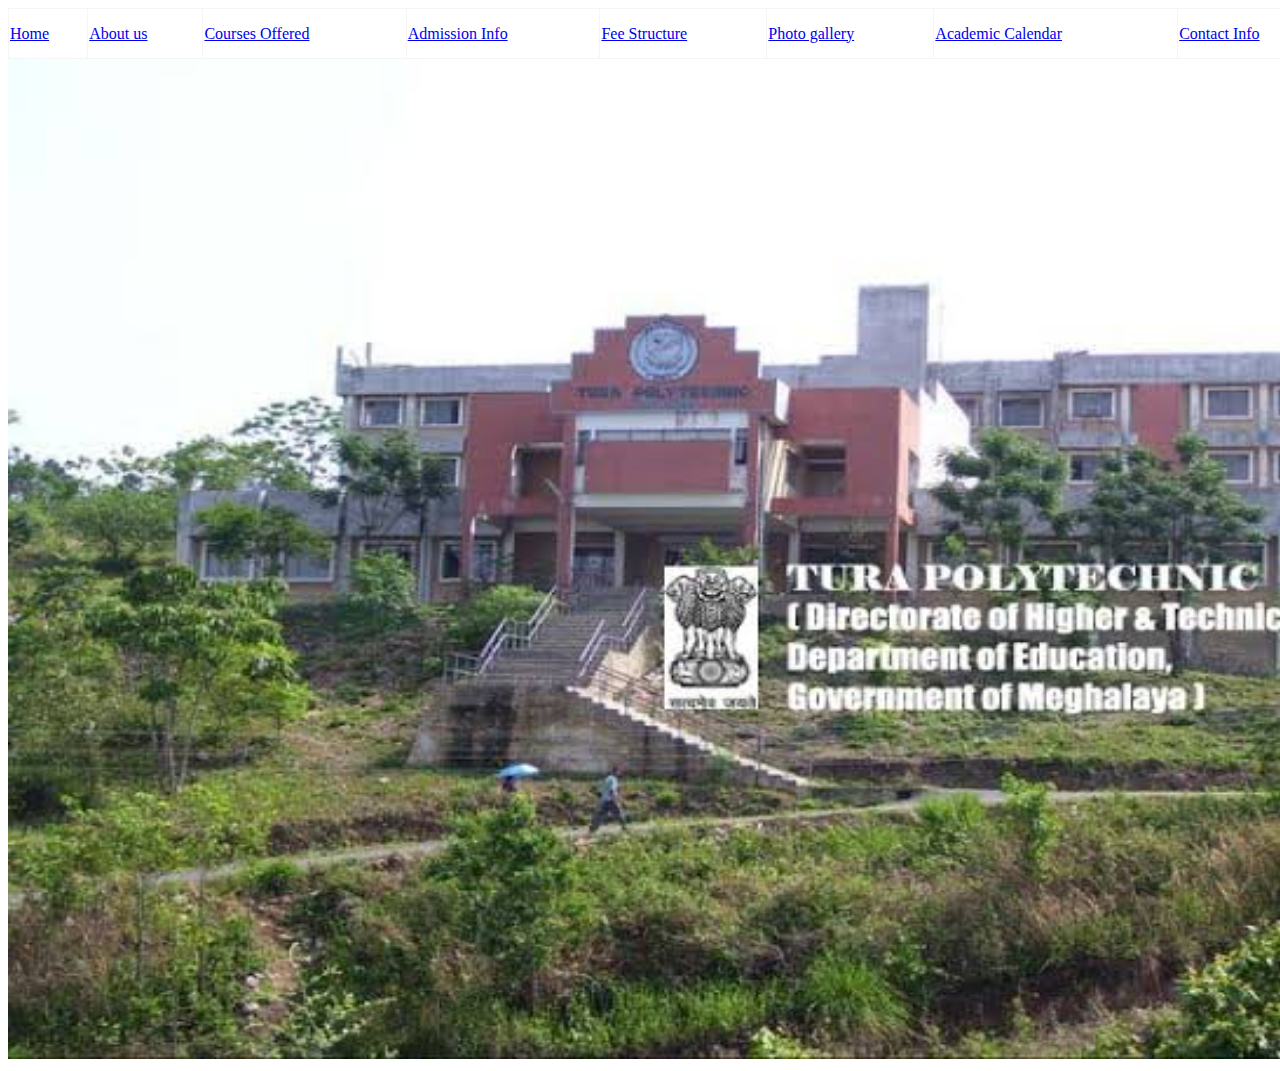
<file: index.html>
<!DOCTYPE html>
<html>
    <style>
        table, th, td {
          border:1px solid whitesmoke;
          border-collapse: collapse; background-color: white;
        }
    </style>
    <body>
        <table style="width:105%">
            <tr style="height:50px">
       <td> <a href="home.html;White">Home</a></td>
        <td><a href="About us.html">About us</a></td>
        <td><a href="Courses offered.html">Courses Offered</a></td>
        <td><a href="admission information.html">Admission Info</a></td>
        <td><a href="Fee structure.html">Fee Structure</a></td>
        <td><a href="Photo gallery.html">Photo gallery</a></td>
        <td><a href="Academic Calendar.html">Academic Calendar</a></td>
        <td><a href="Contact Info.html">Contact Info</a></td>
      </tr>
        </table>

   
      <img src="images.jpg" alt="gallery" width="1500" height="1000">
    </body>
</html>
</file>
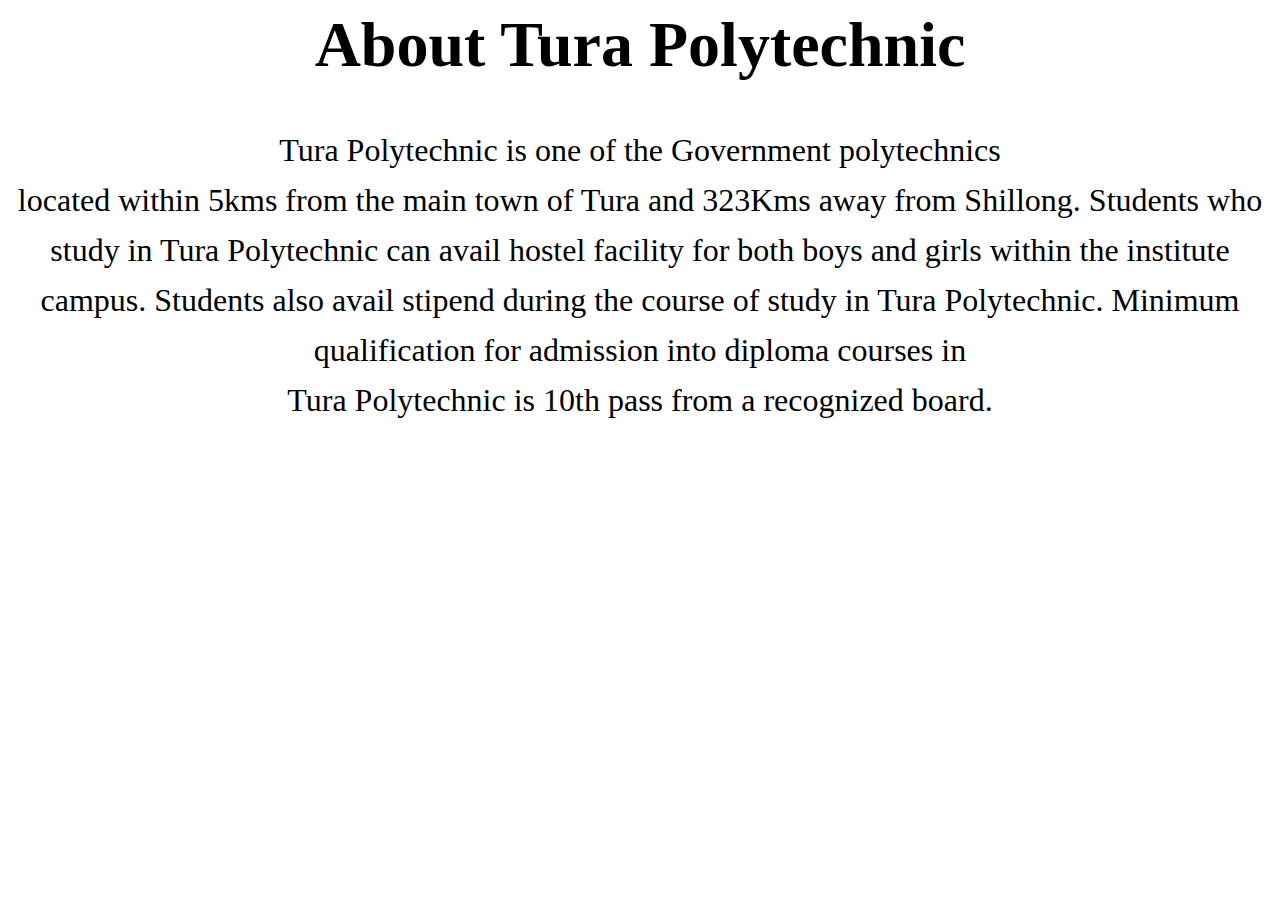
<file: About us.html>
<html>
    <head>
        <title>Home</title>
    </head>
    <body style="background-color:none;">
<h1 
style="font-size:400%;text-align:center;">About Tura Polytechnic
</h1>
          
                   <p style="font-size:200%;text-align:center; line-height:50px;"> Tura Polytechnic is one of the Government polytechnics<br>located within 5kms from the main town of Tura and 323Kms away from Shillong. Students who study in Tura Polytechnic can avail hostel facility for both boys and girls within the institute campus. Students also avail stipend during the course of study in Tura Polytechnic. Minimum qualification for admission into diploma courses in <br>Tura Polytechnic is 10th pass from a recognized board.</p>

    </body>
    </html>
</file>
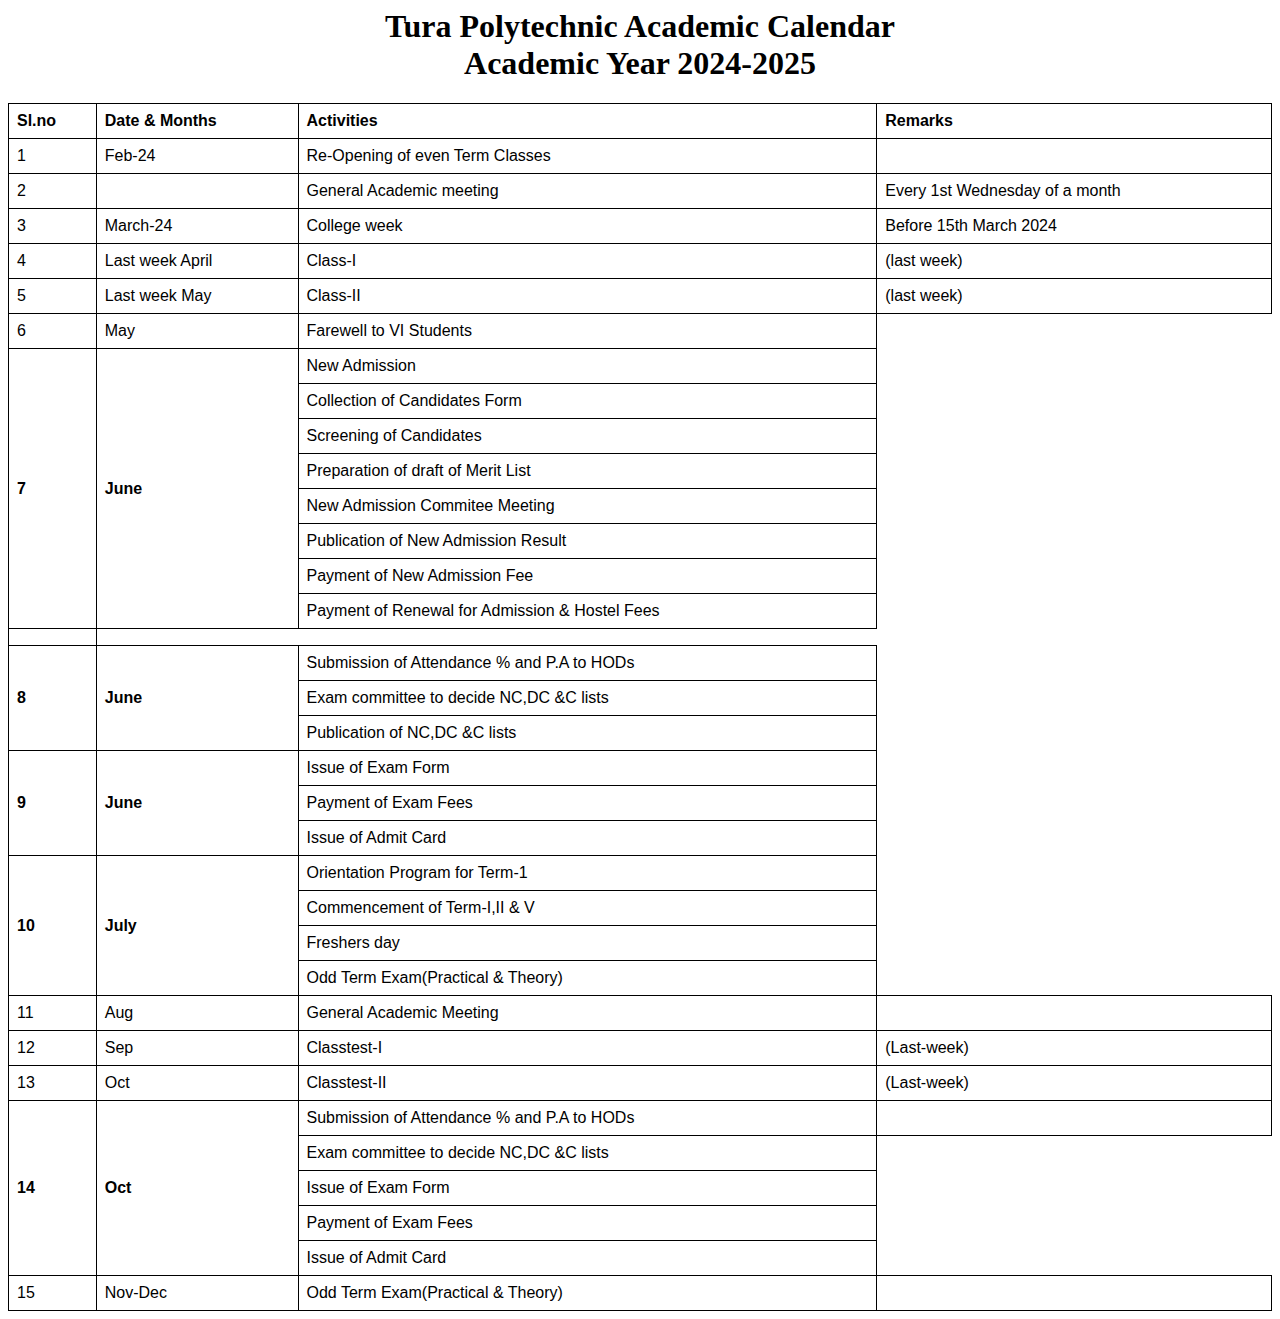
<file: Academic Calendar.html>
<html>
    <head>
        <style>
            table{
                font-family: arial, sans-serif;
               
                border-collapse: collapse;
  width: 100%;
}
td, th {
  border: 1px solid black;
  text-align: left;
  padding: 8px;
}

tr:nth-child(even) {
  background-color: white;
}
</style>
</head>

    <body>
        <h1 style="font-size:200%;text-align:center;">
        Tura Polytechnic Academic Calendar<br>
                Academic Year 2024-2025
    </h1>

    <table>
      <tr>
        <th>Sl.no</th>
        <th>Date & Months</th>
        <th>Activities</th>
        <th>Remarks</th>
      </tr>
      <tr>
        <td>1</td>
        <td>Feb-24</td>
        <td>Re-Opening of even Term Classes</td>
        <td></td>
      </tr>
      <tr>
        <td>2</td>
        <td></td>
        <td>General Academic meeting</td>
        <td>Every 1st Wednesday of a  month</td>
      </tr>
      <tr>
        <td>3</td>
        <td>March-24</td>
        <td>College week</td>
        <td>Before 15th March 2024</td>
      </tr>
      <tr>
        <td>4</td>
        <td>Last week April</td>
        <td>Class-I</td>
        <td>(last week)</td>
      </tr>
      <tr>
        <td>5</td>
        <td>Last week May</td>
        <td>Class-II</td>
        <td>(last week)</td>
      </tr>
      <tr>
        <td>6</td>
        <td>May</td>
        <td>Farewell to VI Students</td>
      </tr>
      <tr>

        <th rowspan="8">7</th>
        <th rowspan="8">June</th>
        <td>New Admission</td>
    </tr>
    <tr>
        <td>Collection of  Candidates Form</td>
    </tr>
</tr>
<tr>
    <td>Screening of Candidates</td>
</tr>
<tr>
    <td>Preparation of draft of Merit List</td>
</tr>
<tr>
    <td>New Admission Commitee Meeting</td>
</tr>
<tr>
    <td>Publication of New Admission  Result</td>
</tr>  
<tr>
    <td>Payment of New Admission Fee</td>
</tr> 
<tr>
    <td>Payment of Renewal for Admission & Hostel Fees</td>
</tr>
<tr>
    <td></td>
</tr>
        <tr>
            <th rowspan="3">8</th>
        <th rowspan="3">June</th>
        <td>Submission of Attendance % and P.A to HODs</td>
      </tr>
      <tr>
        <td>Exam committee to decide NC,DC &C lists </td>
    </tr>
    <tr>
        <td>Publication of NC,DC &C lists </td>
    </tr>
      <tr>
        <th rowspan="3">9</th>
        <th rowspan="3">June</th>
        <td>Issue of Exam Form</td>
      </tr>
      <tr>
        <td>Payment of Exam Fees </td>
    </tr>
    <tr>
        <td>Issue of Admit Card </td>
    </tr>

      <tr>
        <th rowspan="4">10</th>
        <th rowspan="4">July</th>
        <td>Orientation Program for Term-1</td>
      </tr>
      <tr>
        <td>Commencement of Term-I,II & V </td>
    </tr>
    <tr>
        <td>Freshers day</td>
    </tr> 
    <tr>
        <td>Odd Term Exam(Practical & Theory)</td>
    </tr> 

      <tr>
        <td>11</td>
        <td>Aug</td>
        <td>General Academic Meeting</td>
        <td></td>
      </tr>
      <tr>
        <td>12</td>
        <td>Sep</td>
        <td>Classtest-I</td>
        <td>(Last-week)</td>

      </tr>
      <tr>
        <td>13</td>
        <td>Oct</td>
        <td>Classtest-II</td>
        <td>(Last-week)</td>
       </tr>

       <tr>
        <th rowspan="5">14</th>
        <th rowspan="5">Oct</th>
        <td>Submission of Attendance % and P.A to HODs</td>
        <td></td>
       </tr>
       <tr>
        <td>Exam committee to decide NC,DC &C lists </td>
    </tr>
    <tr>
        <td>Issue of Exam Form </td>
    </tr>
    <tr>
        <td>Payment of Exam Fees </td>
    </tr>
    <tr>
        <td>Issue of Admit Card </td>
    </tr>

    <tr>
        <td>15</td>
        <td>Nov-Dec</td>
        <td>Odd Term Exam(Practical & Theory)</td>
        <td></td>
       </tr>
    </table>
</body>
    </html>
</file>
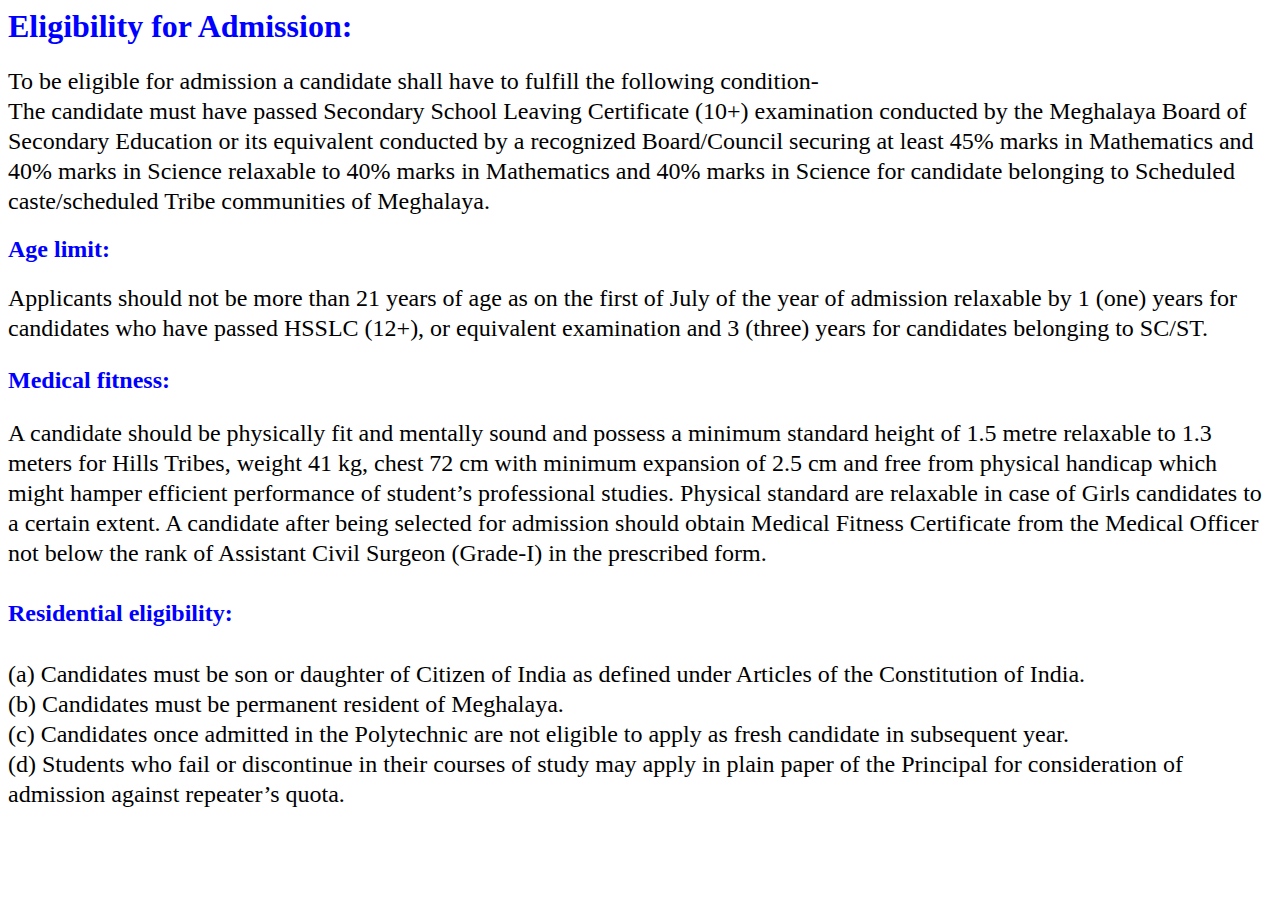
<file: admission information.html>
<html>
    <head>
        <title>Home</title>
    </head>
    <body><h1 style="color:blue;" > Eligibility for Admission:</h1></body>
    <p1 style="font-size:150%;line-height:30px;color: black"> To be eligible for admission a candidate shall have to fulfill the following condition-</p1><br>

<p2 style="font-size:150%;line-height:30px;" >  The candidate must have passed Secondary School Leaving Certificate (10+) examination conducted by the Meghalaya Board of Secondary Education or its equivalent conducted by a recognized Board/Council securing at least 45% marks in Mathematics and 40% marks in Science relaxable to 40% marks in Mathematics and 40% marks in Science for candidate belonging to Scheduled caste/scheduled Tribe communities of Meghalaya.</p2>
<h2 style="font-size:150%;color:blue"> Age limit:</h2>
<p3 style="font-size:150%;line-height:30px;"> Applicants should not be more than 21 years of age as on the first of July of the year of admission relaxable by 1 (one) years for candidates who have passed HSSLC (12+), or equivalent examination and 3 (three) years for candidates belonging to SC/ST.</p3>    
<h3 style="font-size:150%;color:blue">  Medical fitness:</h3>
<p4 style="font-size:150%;line-height:30px;"> A candidate should be physically fit and mentally sound and possess a minimum standard height of 1.5 metre relaxable to 1.3 meters for Hills Tribes, weight 41 kg, chest 72 cm with minimum expansion of 2.5 cm and free from physical handicap which might hamper efficient performance of student’s professional studies. Physical standard are relaxable in case of Girls candidates to a certain extent. A candidate after being selected for admission should obtain Medical Fitness Certificate from the Medical Officer not below the rank of Assistant Civil Surgeon (Grade-I) in the prescribed form.</p4>
<h4 style="font-size:150%;color:blue">   Residential eligibility:</h4>
<p4 style="font-size:150%;line-height:30px;">(a) Candidates must be son or daughter of Citizen of India as defined under Articles of the Constitution of India.<br>
                                              (b)               Candidates must be permanent resident of Meghalaya.  <br>  
    
                                              (c)                Candidates once admitted in the Polytechnic are not eligible to apply as fresh candidate in subsequent year.<br>
                                              (d)               Students who fail or discontinue in their courses of study may apply in plain paper of the Principal for consideration of admission against repeater’s quota.<br></p4>
</body>
</html>
</file>
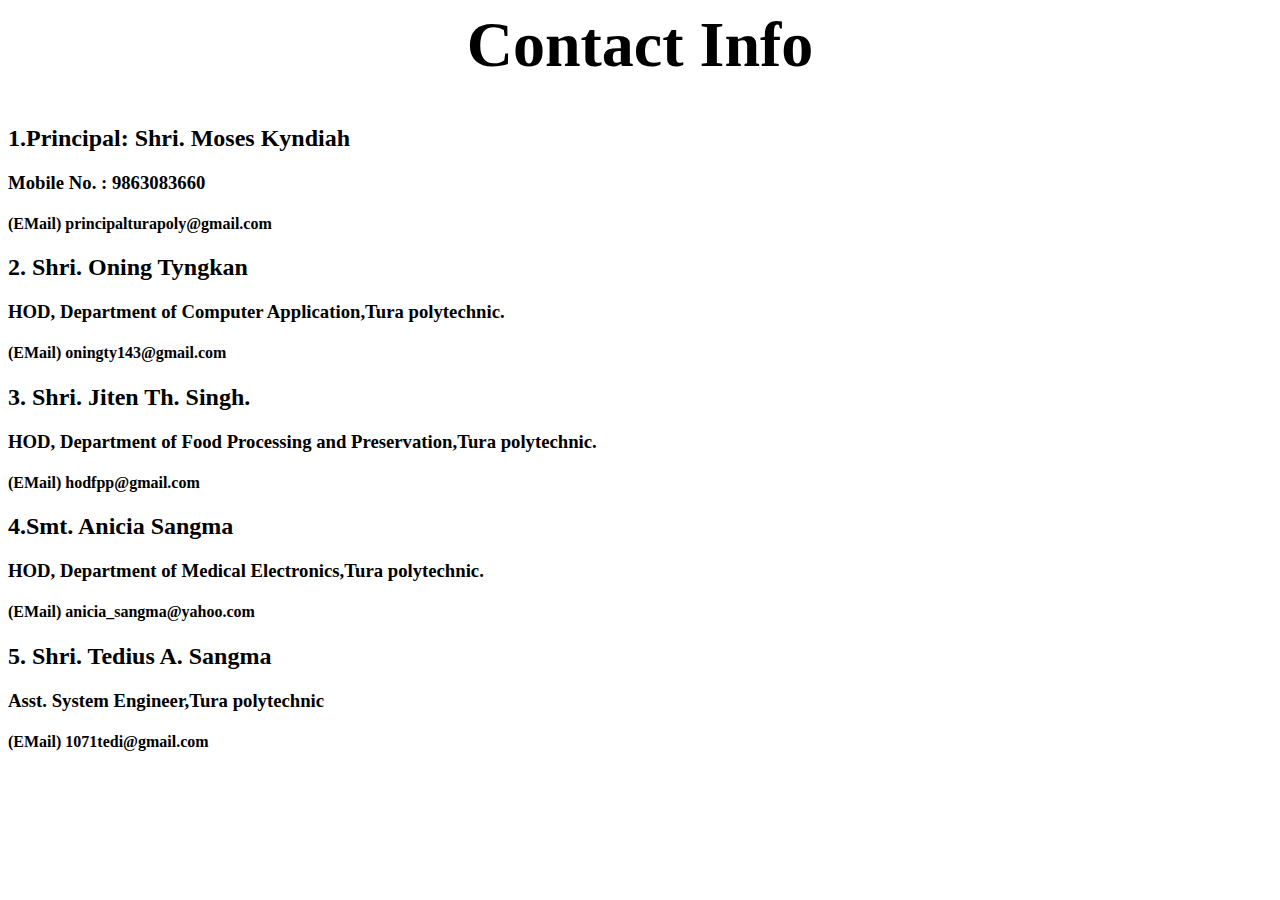
<file: Contact Info.html>
<html>
    <head>
        <title>Home</title>
    </head>
    <body style="background-color white;">
        <h1 style="font-size:400%;text-align:center;">Contact Info</h1>

        <h2>1.Principal: Shri. Moses Kyndiah</h2> 

<h3>Mobile No. : 9863083660 </h3>

<h4>(EMail) principalturapoly@gmail.com</h4>

<h2>2. Shri. Oning Tyngkan</h2>

<h3>HOD, Department of Computer Application,Tura polytechnic.</h3>

<h4>(EMail) oningty143@gmail.com</h4>

<h2>3. Shri. Jiten Th. Singh.</h2>

<h3>HOD, Department of Food Processing and Preservation,Tura polytechnic.</h3>

<h4>(EMail) hodfpp@gmail.com</h4>
    
 <h2>4.Smt. Anicia Sangma</h2>

<h3>HOD, Department of Medical Electronics,Tura polytechnic.</h3>

<h4>(EMail) anicia_sangma@yahoo.com</h4>

<h2>5. Shri. Tedius A. Sangma</h2>

<h3>Asst. System Engineer,Tura polytechnic</h3>

<h4>(EMail) 1071tedi@gmail.com</h4>
</body>
    </html>
</file>
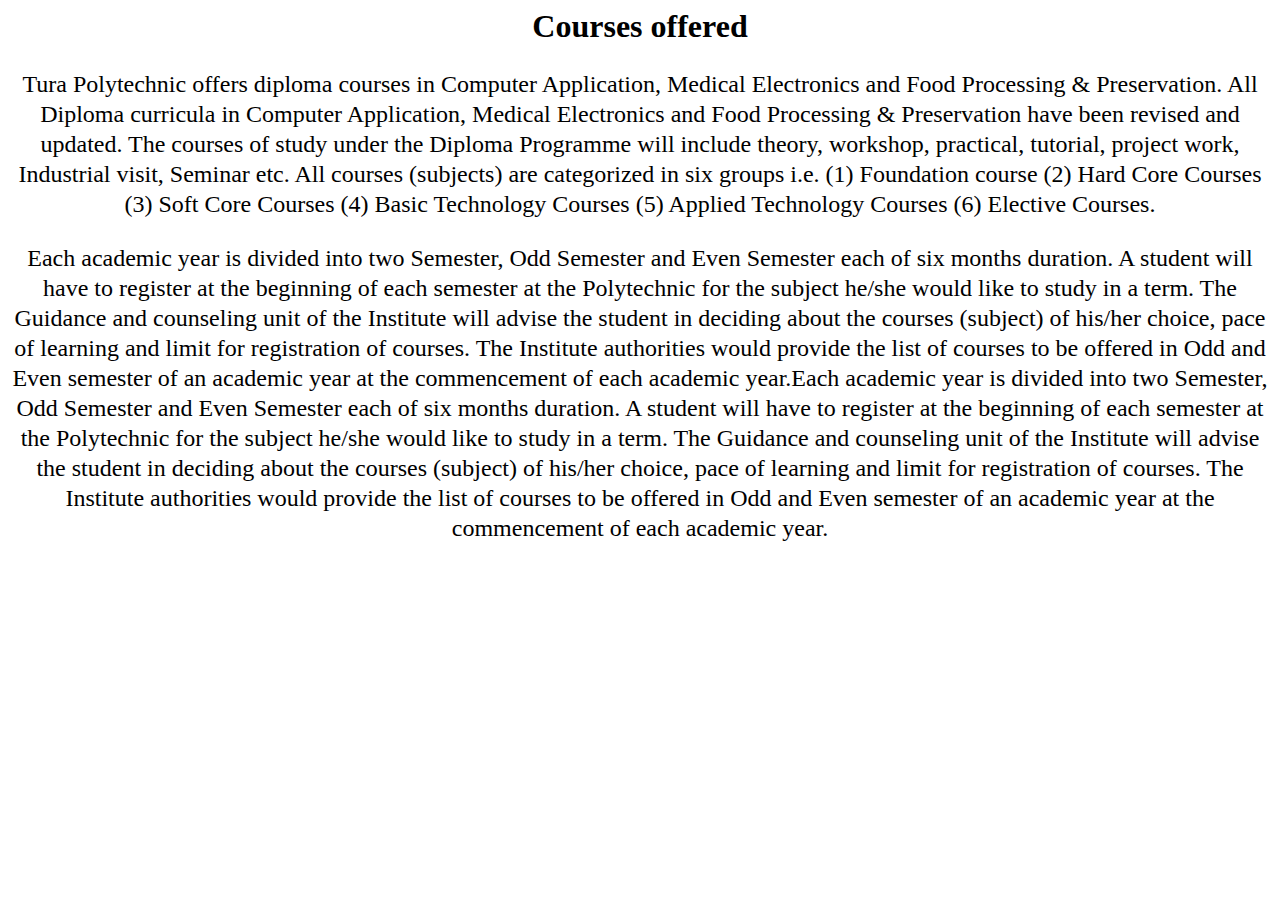
<file: Courses offered.html>
<html>
    <head>
        <title>Home</title>
    </head>
    <body><h1 style="font-size:200%;text-align:center;">Courses offered </h1>
        <p style="font-size:150%;text-align:center; line-height:30px;"> Tura Polytechnic offers diploma courses in Computer Application, Medical Electronics and Food Processing & Preservation. All Diploma curricula in Computer Application, Medical Electronics and Food Processing & Preservation have been revised and updated. The courses of study under the Diploma Programme will include theory, workshop, practical, tutorial, project work, Industrial visit, Seminar etc. All courses (subjects) are categorized in six groups i.e. (1) Foundation course (2) Hard Core Courses (3) Soft Core Courses (4) Basic Technology Courses (5) Applied Technology Courses (6) Elective Courses.
            <p style="font-size:150%;text-align:center; line-height:30px;"> Each academic year is divided into two Semester, Odd Semester and Even Semester each of six months duration. A student will have to register at the beginning of each semester at the Polytechnic for the subject he/she would like to study in a term. The Guidance and counseling unit of the Institute will advise the student in deciding about the courses (subject) of his/her choice, pace of learning and limit for registration of courses. The Institute authorities would provide the list of courses to be offered in Odd and Even semester of an academic year at the commencement of each academic year.Each academic year is divided into two Semester, Odd Semester and Even Semester each of six months duration. A student will have to register at the beginning of each semester at the Polytechnic for the subject he/she would like to study in a term. The Guidance and counseling unit of the Institute will advise the student in deciding about the courses (subject) of his/her choice, pace of learning and limit for registration of courses. The Institute authorities would provide the list of courses to be offered in Odd and Even semester of an academic year at the commencement of each academic year.</p>
    
    </body>
    </html>
</file>
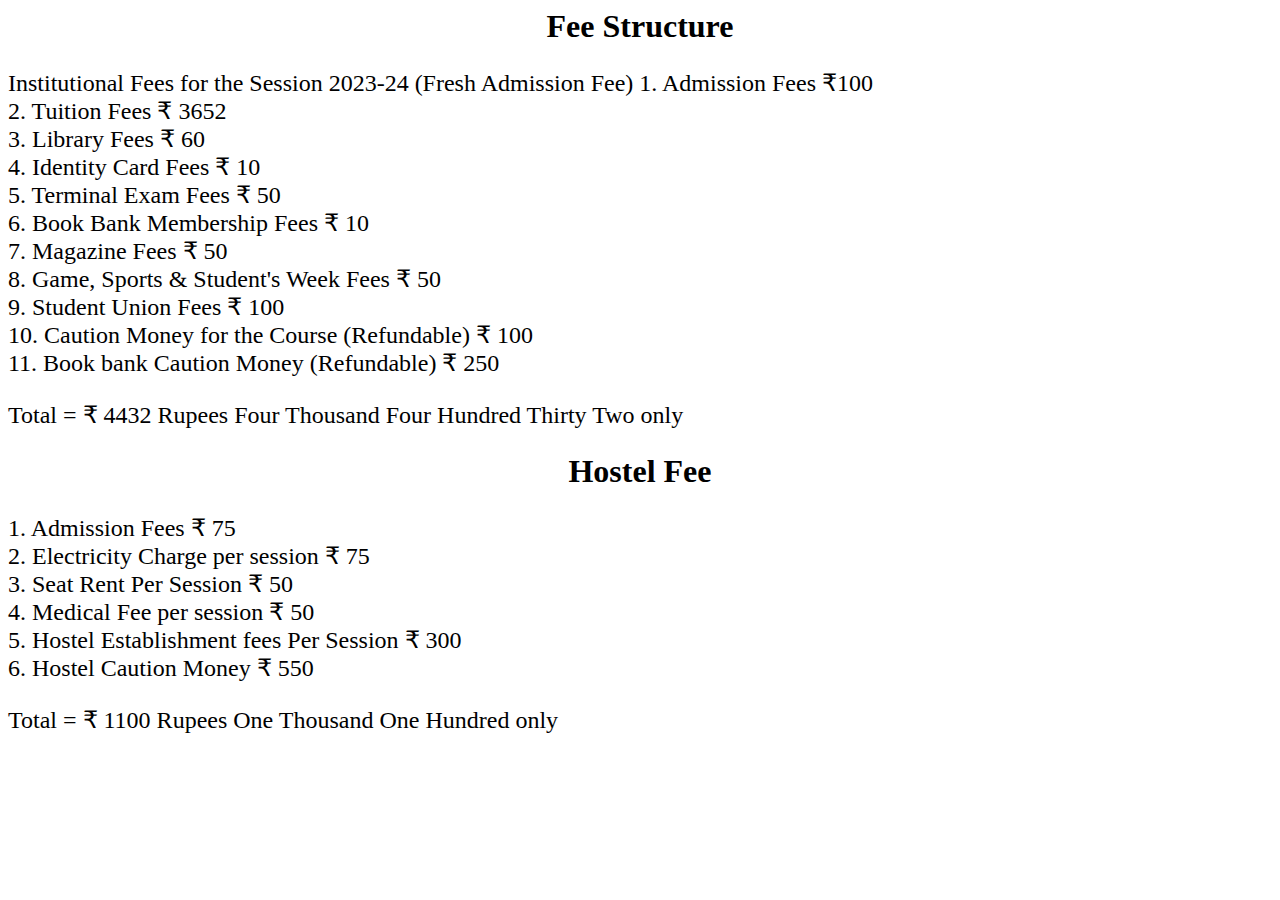
<file: Fee structure.html>
<html>
    <head>
        <title>Home</title>
    </head>
    <body> 
        
        <h1 style="font-size:200%;text-align:center;">Fee Structure</h1>
        <p  style="font-size:150%;" >Institutional Fees for the Session 2023-24 (Fresh Admission Fee)
          
            1. Admission Fees        								 ₹100 <br>

            2. Tuition Fees                								₹ 3652<br>
            
            3.  Library Fees               								₹ 60 <br>
            
            4. Identity Card Fees  								 ₹ 10 <br>
            
            5. Terminal Exam Fees								 ₹ 50 <br>
            
            6. Book Bank Membership Fees 					₹ 10<br> 
            
            7. Magazine Fees            								 ₹ 50 <br>
            
            8. Game, Sports & Student's Week Fees   			₹ 50<br> 
            
            9. Student Union Fees 								₹ 100 <br>
            
            10. Caution Money for the Course (Refundable) 	₹ 100 <br>
            
            11. Book bank Caution Money (Refundable) 		₹ 250<br> 
            
             
            
                                                                                                            <p  style="font-size:150%;" >Total =  ₹       4432
            
             Rupees Four Thousand Four Hundred Thirty Two only</p>


             <h1 style="font-size:200%;text-align:center;">Hostel Fee</h1>
             <p  style="font-size:150%;" >

                1. Admission Fees        					 	₹       75 <br>

2. Electricity Charge per session 		 	₹       75<br> 

3. Seat Rent Per Session  					₹       50<br>

4. Medical Fee per session  					₹       50<br>

5. Hostel Establishment fees Per Session 	 ₹       300<br>

6. Hostel Caution Money 					 ₹       550 <br> 

 

                                                                                <p style="font-size:150%;" > Total =  ₹       1100

 Rupees One Thousand One Hundred only</p>

    
    
    
    
    </body>
    </html>
</file>
